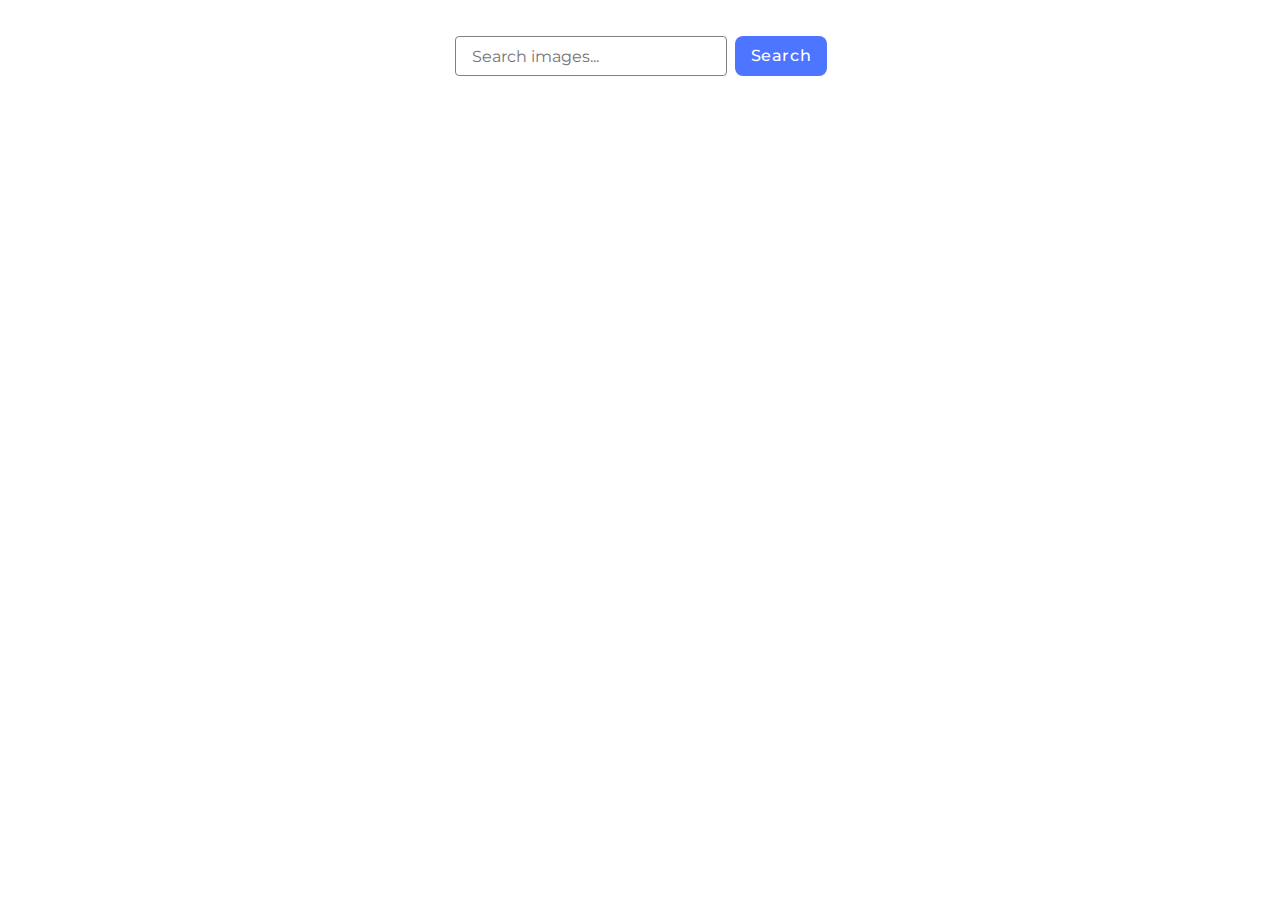
<file: src/index.html>
<!DOCTYPE html>
<html lang="en">
  <head>
    <meta charset="UTF-8" />
    <link rel="icon" type="image/svg+xml" href="/favicon.svg" />
    <meta name="viewport" content="width=device-width, initial-scale=1.0" />
    <title>Vanilla App Template</title>
    <link rel="stylesheet" href="./css/styles.css" />
  </head>
  <body>
    <form>
      <label>
        <textarea name="images" placeholder="Search images..." required></textarea>
      </label>
      <button type="submit">Search</button>
    </form>

    <ul class="gallery"></ul>
    <button class="load-more" type="submit">Load more</button>
    <span></span>
    <script type="module" src="./main.js"></script>
  </body>
</html>
</file>
<file: src/css/styles.css>
/**
  |============================
  | include css partials with
  | default @import url()
  |============================
*/

@import url('https://fonts.googleapis.com/css2?family=Montserrat:wght@400;500;700&display=swap');

@import url('./reset.css');

:root {
  font-family: 'Montserrat', sans-serif;
  font-size: 16px;
  line-height: 24px;
  font-weight: 400;
  line-height: 1.5;

  color: #2E2F42;;
  background-color: rgba(255, 255, 255, 0.87);

  font-synthesis: none;
  text-rendering: optimizeLegibility;
  -webkit-font-smoothing: antialiased;
  -moz-osx-font-smoothing: grayscale;
  -webkit-text-size-adjust: 100%;
}

/*    ------ form ------      */

form {
  display: flex;
  gap: 8px;
  margin: 36px auto 0;
  width: 371px;
  align-items: center;
  color: #2E2F42;
  font-family: Montserrat, sans-serif;
  font-size: 16px;
  font-weight: 400;
  line-height: 1.5;
  letter-spacing: 0.64px;
}

label {
display: flex;
}

textarea {
  box-sizing: border-box;
  width: 272px;
  height: 40px;
  resize: none;
  border-radius: 4px;
  border: 1px solid #808080;
  padding: 8px 16px;
  font: inherit;
  outline: none;
  overflow: hidden;
}

textarea:hover{
    border: 1px solid #000;
}

textarea:focus  {
  border-color: #4E75FF;;
}

button {
  color: #FFF;
  font: inherit;
  font-weight: 500;
  letter-spacing: 0.64px;
  border-style: none;
  padding: 8px 16px;
  height: 40px;
  border-radius: 8px;
  background: #4E75FF;
}

button:hover,
button:focus {
    background: #6C8CFF;
}

/*    ------ gallery ------    */

.gallery {
  display: flex;
  flex-wrap: wrap;
  gap: 24px;
  align-items: center;
  max-width: 1128px;
  margin: 32px auto;
}

.gallery-item  {
  box-sizing: border-box;
  border: 1px solid #808080;
  border-radius: 4px;
  width: 360px;
  /*flex-basis: calc((100% - 48px) / 3);*/
}


.gallery-image {
  object-fit: cover;
  height: 200px;
  width: 100%;
}

.load-more { 
  display: none;
  margin: 0 auto 36px;
}

/*     ------ statistics ------      */

.statistics {
  display: flex;
  justify-content: space-between;
  padding: 16px 8px;
}

.statistics-item {
  display: flex;
  flex-direction: column;
  align-items: center;
  justify-content: center;
}

h2 {
  font-size: 16px;
  font-weight: 700;
}

/*     ------ loader ------       */

.loader {
  width: 48px;
  height: 48px;
  border-radius: 50%;
  display: flex;
  margin: 32px auto;
  border-top: 4px solid #4E75FF;
  border-right: 4px solid transparent;
  box-sizing: border-box;
  animation: rotation 1s linear infinite;
}
.loader::after {
  content: '';  
  box-sizing: border-box;
  position: absolute;
  left: 0;
  top: 0;
  width: 48px;
  height: 48px;
  border-radius: 50%;
  border-bottom: 4px solid #ffee00;
  border-left: 4px solid transparent;
}
@keyframes rotation {
  0% {
    transform: rotate(0deg);
  }
  100% {
    transform: rotate(360deg);
  }
}
</file>
